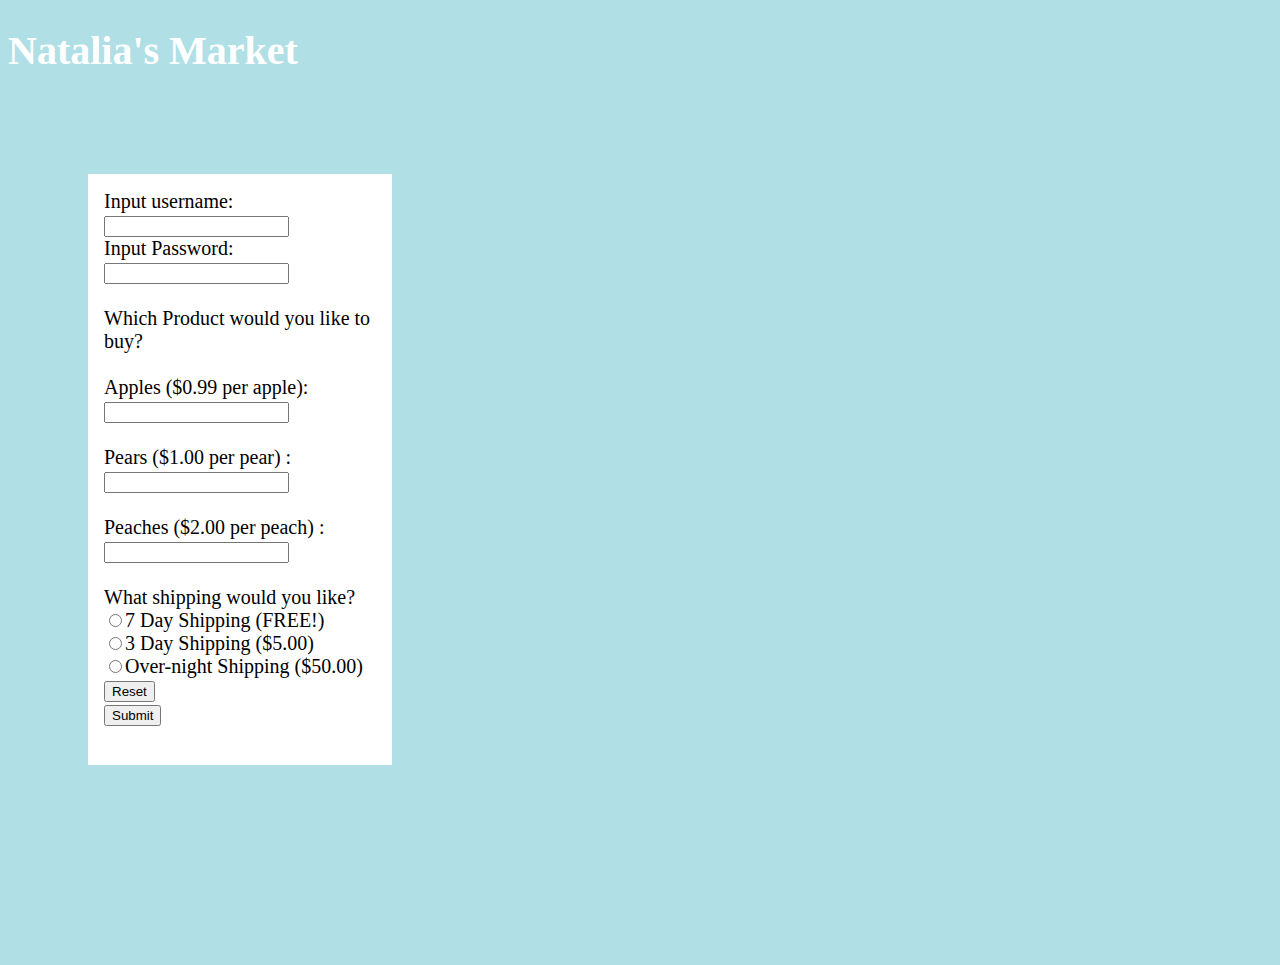
<file: customerFronted.html>
<!DOCTYPE html>
</head>
<html>
    <head>
       <link rel="stylesheet" type="text/css" href="style.css">
       <script type="text/javascript" src="formChecker.js"></script>
    </head>
<body>
<h1>Natalia's Market</h1>
    <form action="customerBackend.php" method="post" onsubmit="return Checker()">
<div>
        Input username: <input type="text" name="username"><br>
        Input Password: <input type="text" name="pword"><br><br>
        Which Product would you like to buy?<br><br>
        Apples ($0.99 per apple):<input type="text" name="apples"><br><br>
        Pears ($1.00 per pear) :<input type="text" name="pears"><br><br>
        Peaches ($2.00 per peach) :<input type="text" name="peaches"><br><br>
        What shipping would you like?<br>
        <input type="radio" name="ship" value="7day">7 Day Shipping (FREE!)<BR>
        <input type="radio" name="ship" value="3day">3 Day Shipping ($5.00)<BR>
        <input type="radio" name="ship" value="overnight">Over-night Shipping ($50.00)<BR>

        <input type="button" onclick="Reset()" value="Reset"><br>
        <input type="submit"><br><br>
</div>
    </form>
    <!--<?php include 'exercise1.php';?>-->
<script>
function Reset(){

  window.location.href = "https://people.eecs.ku.edu/~n662l546/customerFronted.html";
  //type="text/javascript">location.href = 'https://people.eecs.ku.edu/~n662l546/exercise3.htm';
}

</script>

</body>
</html>
</file>
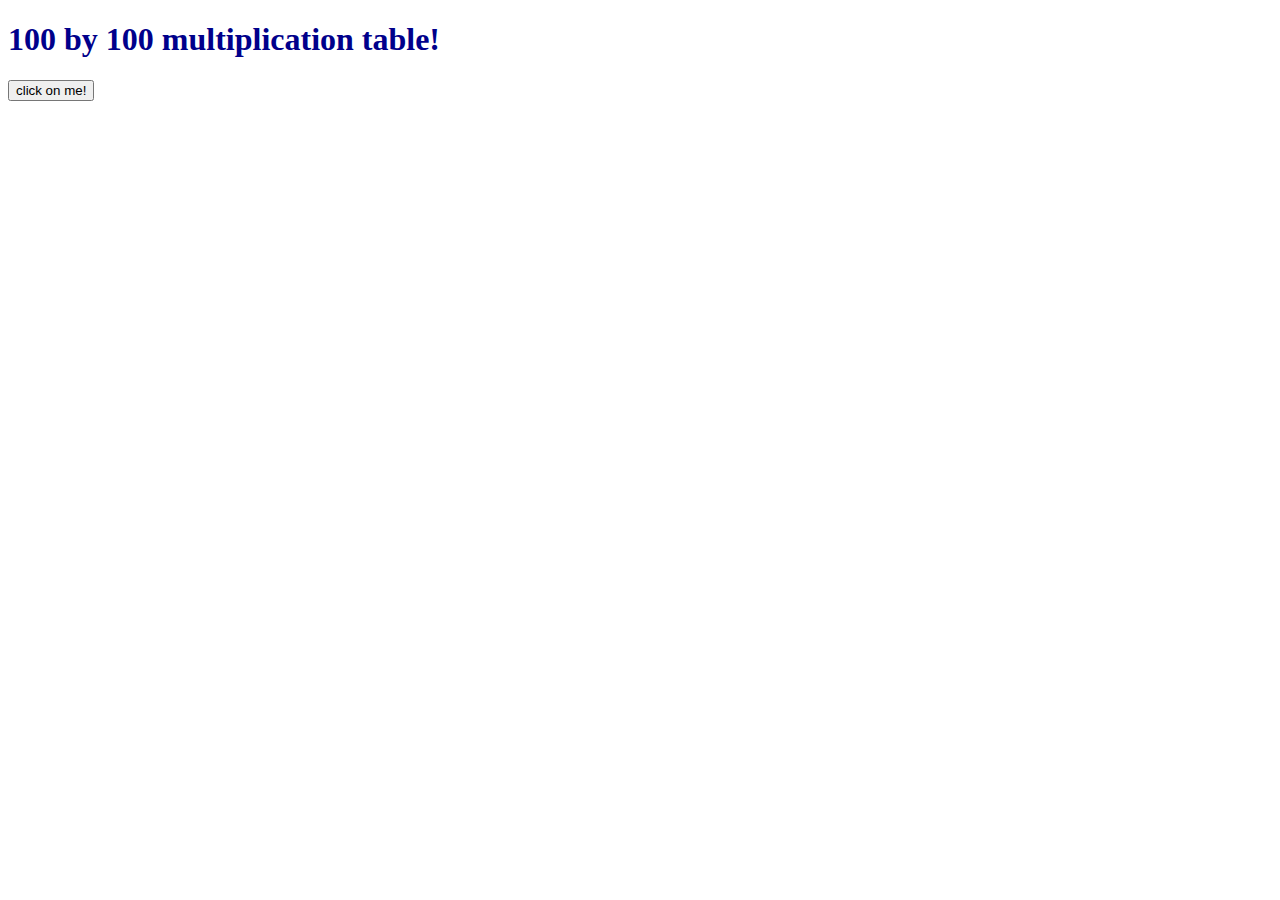
<file: exercise1.htm>
<!DOCTYPE html>
<html>
<head>
<style>
body {
      background-size: 100%;}
h1   {color: darkblue;}
p    {color: blue;
    font-family: "Times New Roman", Times, serif;
    font-size: 8pt;}

</style>
</head>


<body>

<h1>100 by 100 multiplication table!</h1>
<?php include 'exercise1.php';?>
<form action="exercise1.php">
  <input type="submit" value="click on me!">
</form>
</body>
</html>
</file>
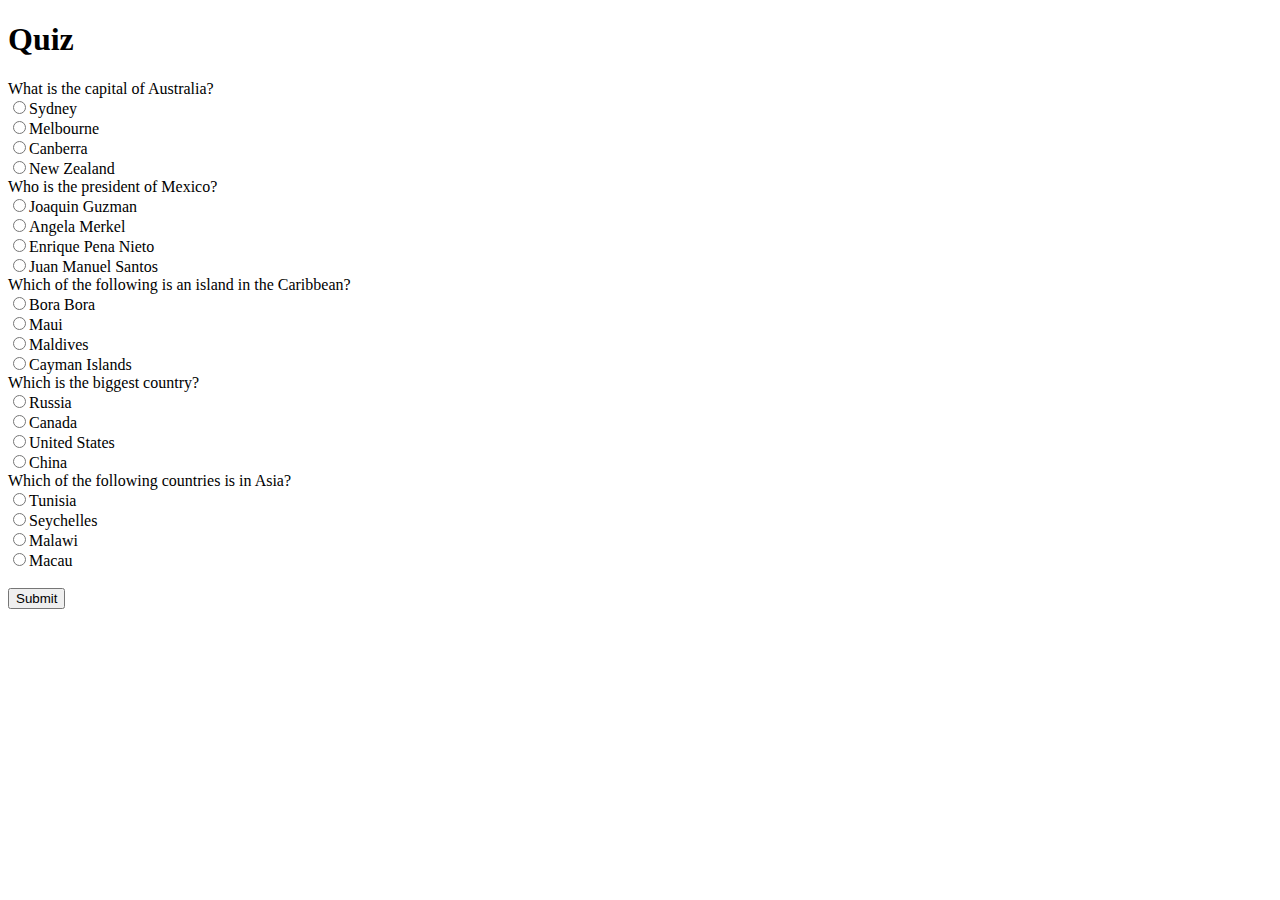
<file: exercise2.htm>
<!DOCTYPE html>
</style>
</head>
<html>
    <head>
    </head>
<body>
<h1>Quiz</h1>
    <form action="exercise2.php" method="post">
        What is the capital of Australia?<br>
          <input type="radio" name="Australia" value="Sydney">Sydney<BR>
          <input type="radio" name="Australia" value="Melbourne">Melbourne<BR>
          <input type="radio" name="Australia" value="Canberra">Canberra<BR>
          <input type="radio" name="Australia" value="New Zealand">New Zealand<BR>
        Who is the president of Mexico?<br>
          <input type="radio" name="Mexico" value="Joaquin Guzman">Joaquin Guzman<BR>
          <input type="radio" name="Mexico" value="Angela Merkel">Angela Merkel<BR>
          <input type="radio" name="Mexico" value="Enrique Pena Nieto">Enrique Pena Nieto<BR>
          <input type="radio" name="Mexico" value="Juan Manuel Santos">Juan Manuel Santos<BR>
        Which of the following is an island in the Caribbean?<br>
          <input type="radio" name="Caribbean" value="Bora Bora">Bora Bora<BR>
          <input type="radio" name="Caribbean" value="Maui">Maui<BR>
          <input type="radio" name="Caribbean" value="Maldives">Maldives<BR>
          <input type="radio" name="Caribbean" value="Cayman Islands">Cayman Islands<BR>
        Which is the biggest country?<br>
          <input type="radio" name="Biggest" value="Russia">Russia<BR>
          <input type="radio" name="Biggest" value="Canada">Canada<BR>
          <input type="radio" name="Biggest" value="United States">United States<BR>
          <input type="radio" name="Biggest" value="China">China<BR>
        Which of the following countries is in Asia?<br>
          <input type="radio" name="Asia" value="Tunisia">Tunisia<BR>
          <input type="radio" name="Asia" value="Seychelles">Seychelles<BR>
          <input type="radio" name="Asia" value="Malawi">Malawi<BR>
          <input type="radio" name="Asia" value="Macau">Macau<BR><br>

        <input type="submit">
    </form>
    <!--<?php include 'exercise1.php';?>-->
</body>
</html>
</file>
<file: style.css>
body {
    background-color: powderblue;
    font-size: 20px;
}
h1 {
    color: white;
}
p {
    color: black
}
div {
    border: 16px solid white;
    margin-top: 100px;
    margin-bottom: 200px;
    margin-right: 880px;
    margin-left: 80px;
    background-color: white;
}
</file>
